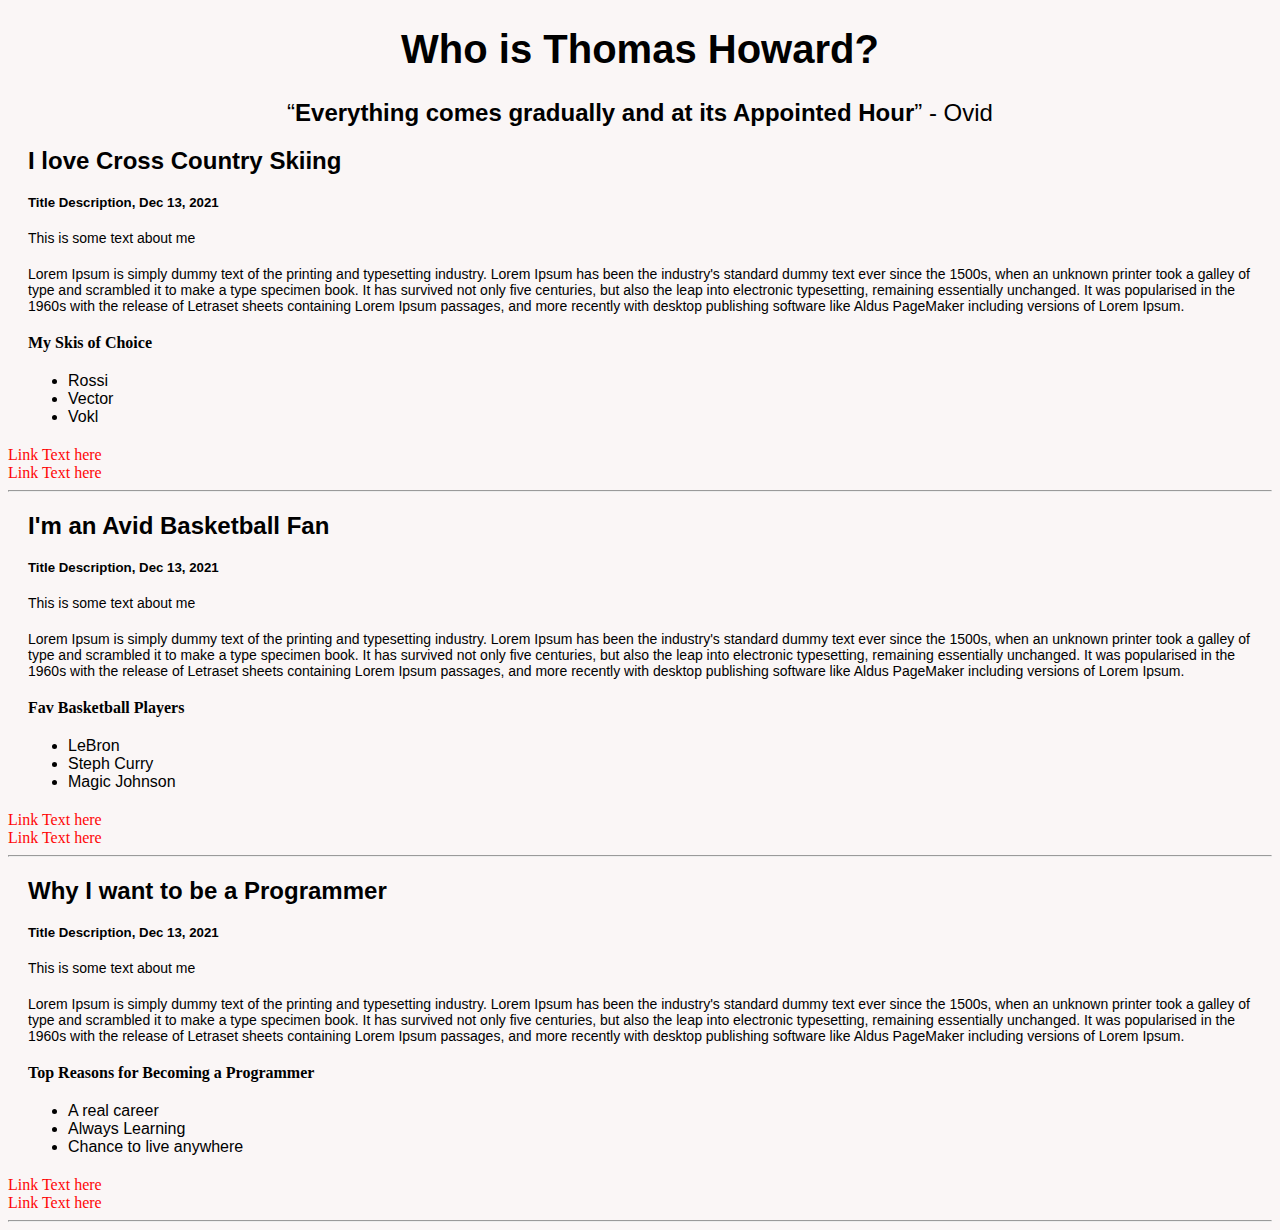
<file: PreWork/HTML_Site/index.html>
<!DOCTYPE html>
<html>

<head>
  <title>Thomas Howard's Biography Page</title>
  <link rel="stylesheet" href="mystyles.css">
  <meta name="viewport" content="width=device-width, initial-scale=1.0"> 
<head>

<!--Added Color to the body here-->
<body style="background-color:rgb(250, 246, 246);" >

<h1 style="font-size:40px;">Who is Thomas Howard? </h1>


<!--This is the header quote-->
<p style="text-align:center;font-size:150%;" ><q><b>Everything comes gradually and at its Appointed Hour</b></q> - Ovid  </p>




<!--This is the first header-->
<div>
<h2> I love Cross Country Skiing</h2>

<h5>Title Description, Dec 13, 2021 </h5>

<!--Image here-->

<p> This is some text about me </p>

<p> Lorem Ipsum is simply dummy text of the printing and typesetting industry. 
  Lorem Ipsum has been the industry's standard dummy text ever since the 1500s, 
  when an unknown printer took a galley of type and scrambled it to make a type 
  specimen book. It has survived not only five centuries, but also the leap into 
  electronic typesetting, remaining essentially unchanged. It was popularised in 
  the 1960s with the release of Letraset sheets containing Lorem Ipsum passages, 
  and more recently with desktop publishing software like Aldus PageMaker 
  including versions of Lorem Ipsum. </p>

<h4 style="font-family:verdana;"> My Skis of Choice</h4>
<ul>
<li>Rossi</li>
<li>Vector</li>
<li>Vokl</li>
</ul>

<a href="http://www.espn.com">Link Text here</a>
<br>
<a href="http://www.espn.com">Link Text here</a>
</br>
<hr>
</div>

<!--End first header-->






<!--This is the second header-->
<div>
<h2>I'm an Avid Basketball Fan</h2>
<h5>Title Description, Dec 13, 2021</h5>


<!--Image here-->

<p> This is some text about me </p>

<p>Lorem Ipsum is simply dummy text of the printing and typesetting industry. 
  Lorem Ipsum has been the industry's standard dummy text ever since the 1500s, 
  when an unknown printer took a galley of type and scrambled it to make a type 
  specimen book. It has survived not only five centuries, but also the leap into 
  electronic typesetting, remaining essentially unchanged. It was popularised in 
  the 1960s with the release of Letraset sheets containing Lorem Ipsum passages, 
  and more recently with desktop publishing software like Aldus PageMaker 
  including versions of Lorem Ipsum.</p>

  <h4 style="font-family:verdana;"> Fav Basketball Players</h4>
  <ul>
  <li>LeBron</li>
  <li>Steph Curry</li>
  <li>Magic Johnson</li>
  </ul>


<a href="http://www.espn.com">Link Text here</a>
<br>
<a href="http://www.espn.com">Link Text here</a>
</br>
<hr>
</div>
<!--End second header-->


<!--This is the third header-->
<div>
  <h2>Why I want to be a Programmer</h2>

  <h5>Title Description, Dec 13, 2021</h5>

<!--Image here-->


  <p> This is some text about me </p>

  <p>Lorem Ipsum is simply dummy text of the printing and typesetting industry. 
  Lorem Ipsum has been the industry's standard dummy text ever since the 1500s, 
  when an unknown printer took a galley of type and scrambled it to make a type 
  specimen book. It has survived not only five centuries, but also the leap into 
  electronic typesetting, remaining essentially unchanged. It was popularised in 
  the 1960s with the release of Letraset sheets containing Lorem Ipsum passages, 
  and more recently with desktop publishing software like Aldus PageMaker 
  including versions of Lorem Ipsum.</p>


<h4 style="font-family:verdana;"> Top Reasons for Becoming a Programmer</h4>
  <ul>
  <li>A real career</li>
  <li>Always Learning</li>
  <li>Chance to live anywhere</li>
  </ul>

<a href="http://www.espn.com">Link Text here</a>
<br>
<a href="http://www.espn.com">Link Text here</a>
</br>
<hr>
</div>
<!--End third header-->







</body>
</html>
</file>
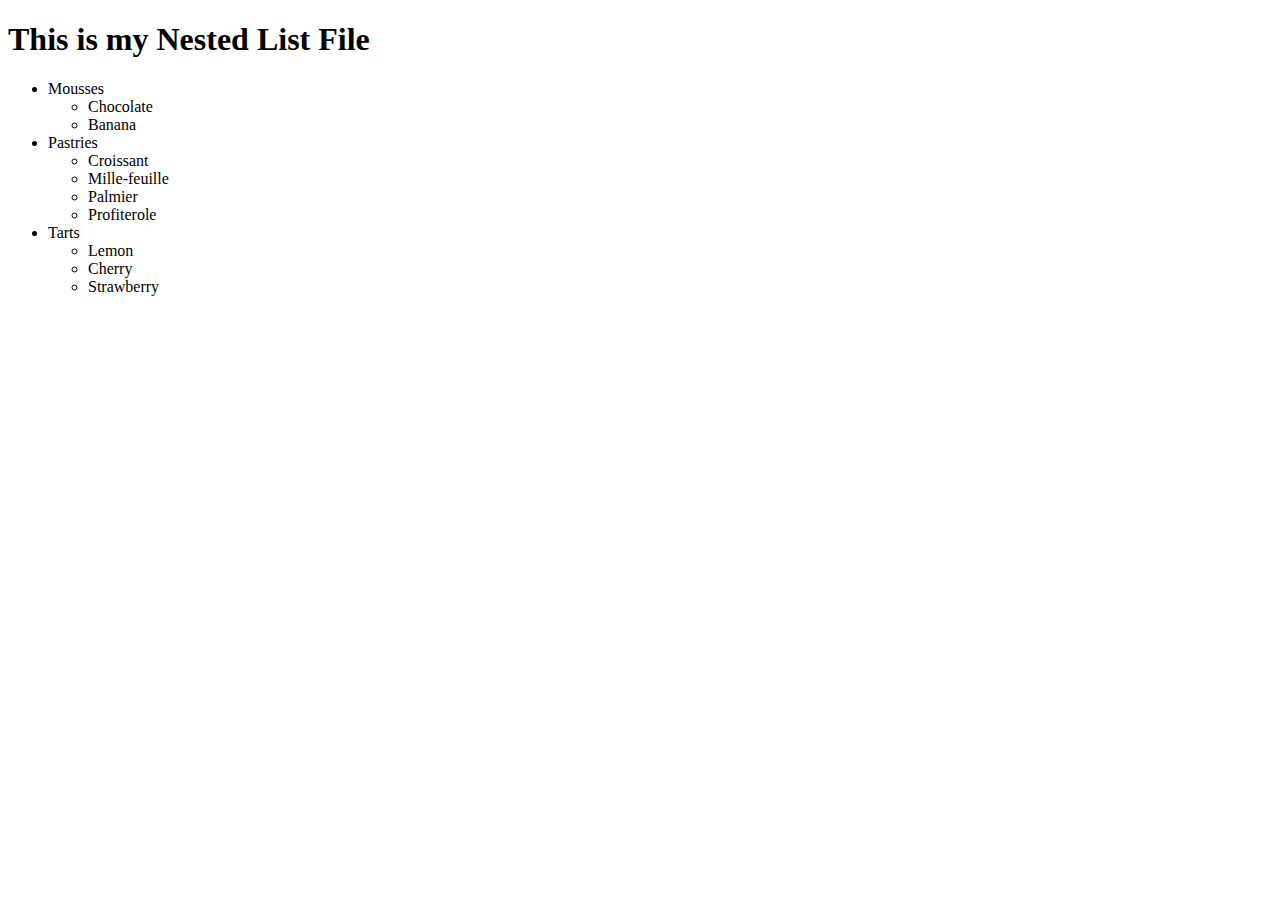
<file: PreWork/HTML_Site/Nested_Lists.html>
<!DOCTYPE html>
<html>
<body>

<h1> This is my Nested List File </h1>


<ul> 
    <li>Mousses</li> 
    <ul>
    	<li>Chocolate</li> 
        <li>Banana</li>    
    </ul>
    
    <li>Pastries
	<ul>
		<li>Croissant</li> 
        <li>Mille-feuille</li> 
        <li>Palmier</li> 
        <li>Profiterole</li>
	</ul> 
    </li>
   		 <li>Tarts</li> 
    <ul>
    	<li>Lemon</li>
        <li>Cherry</li>
        <li>Strawberry</li>
    </ul>
</ul>




</d1>



</body>
</html>
</file>
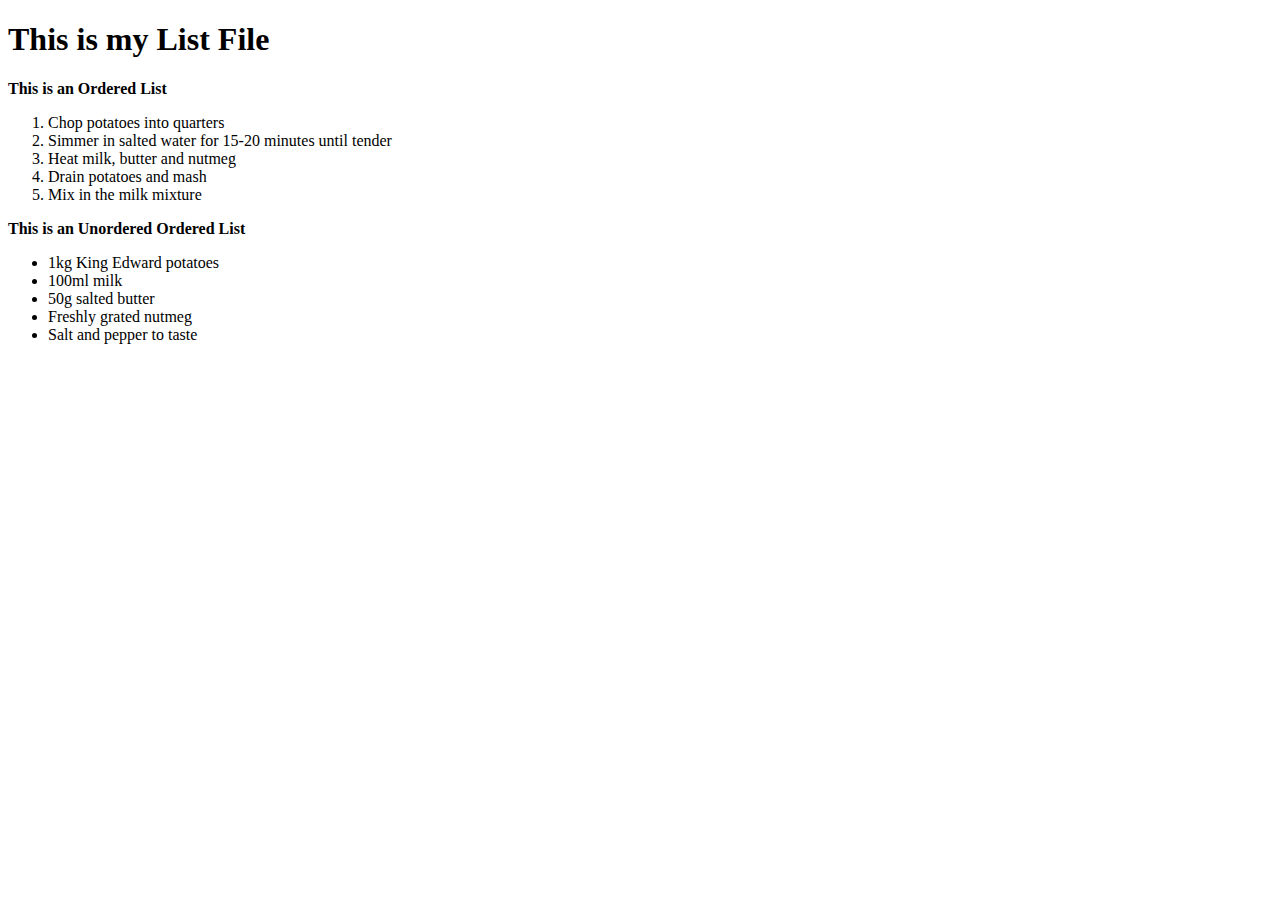
<file: PreWork/HTML_Site/Ordered_Lists.html>
<!DOCTYPE html>
<html>
<body>

<h1> This is my List File </h1>


<p><b>This is an Ordered List</b></p>
<ol>
<li>Chop potatoes into quarters</li> 
<li>Simmer in salted water for 15-20
minutes until tender</li> 
<li>Heat milk, butter and nutmeg</li> 
<li>Drain potatoes and mash</li> 
<li>Mix in the milk mixture</li>
</ol>


<p><b>This is an Unordered Ordered List</b></p>

<ul>
<li>1kg King Edward potatoes</li> 
<li>100ml milk</li>
<li>50g salted butter</li> 
<li>Freshly grated nutmeg</li> 
<li>Salt and pepper to taste</li>
</ul>






</body>
</html>
</file>
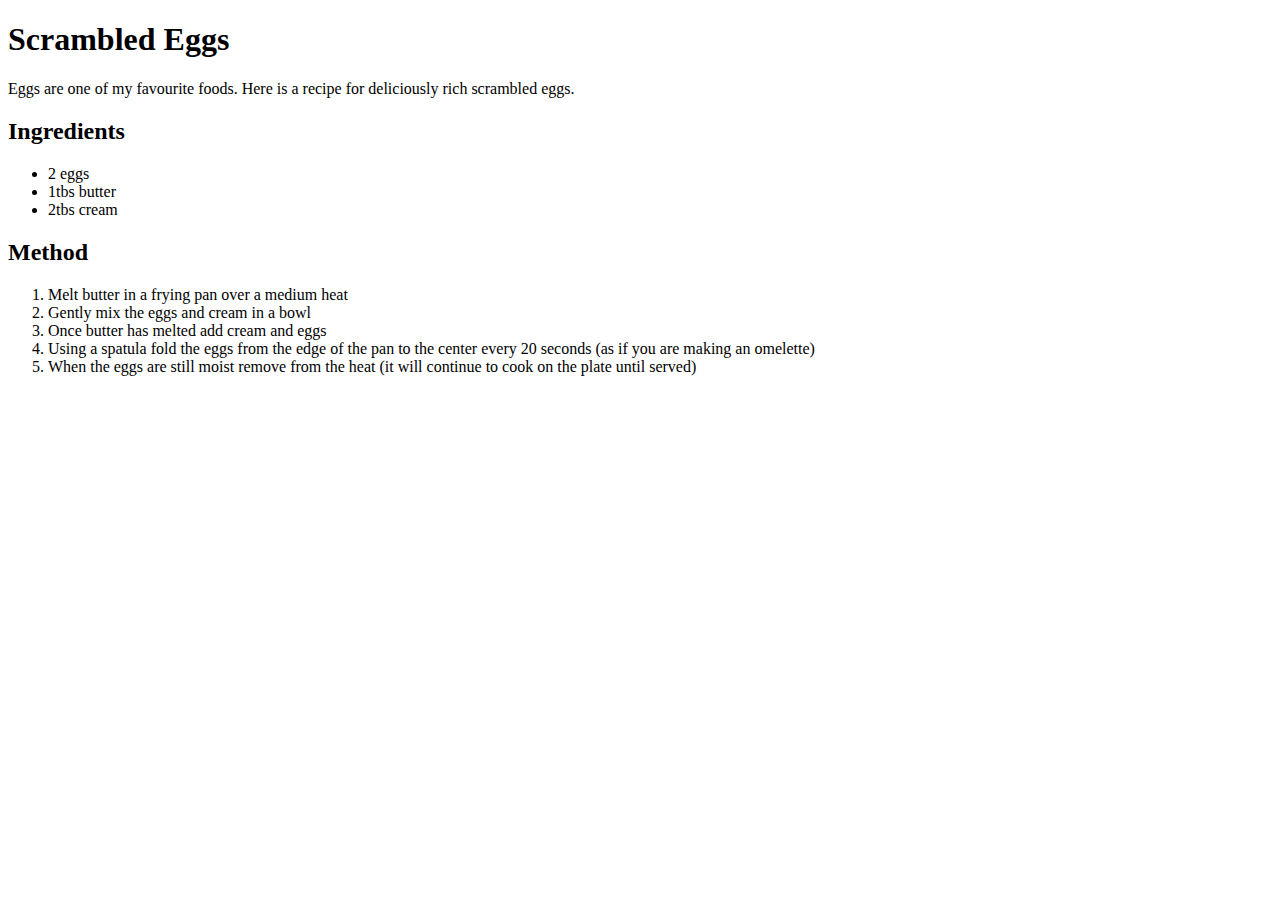
<file: PreWork/HTML_Site/unordered_lists.html>
<!DOCTYPE html>

<html>
  <head>
<title>Lists</title> </head>
<body>


<h1>Scrambled Eggs</h1>
<p>Eggs are one of my favourite foods. Here is a
recipe for deliciously rich scrambled eggs.</p> 

<h2>Ingredients</h2>

<ul>
	<li>2 eggs</li> 
    <li>1tbs butter</li> 
    <li>2tbs cream</li>
</ul> 

<h2>Method</h2> 
<ol>
	<li>Melt butter in a frying pan over a medium heat</li>
	<li>Gently mix the eggs and cream in a bowl</li> 
    <li>Once butter has melted add cream and eggs</li> 
    <li>Using a spatula fold the eggs from the edge of
          the pan to the center every 20 seconds (as if you are making an omelette)</li>
<li>When the eggs are still moist remove from the
          heat (it will continue to cook on the plate
until served)</li> 
</ol>
  </body>
</html>
</file>
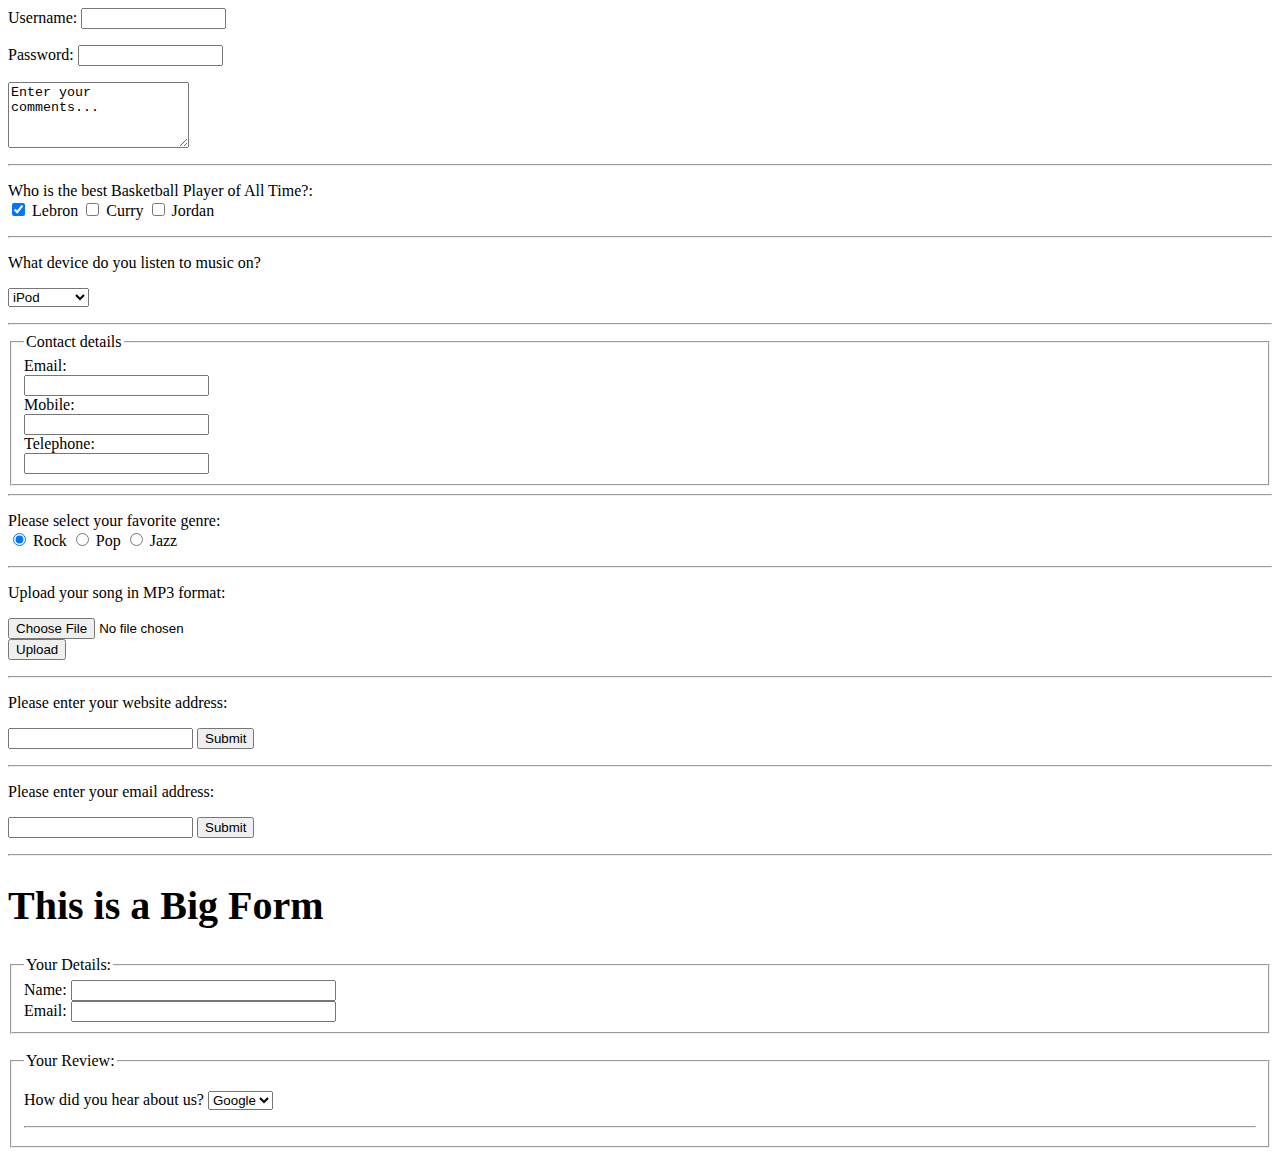
<file: PreWork/HTML_Site/All Files/Forms.html>
<!--Forms-->

<!--UN PW-->
<form action="http://www.example.com/login.php"> 
    
   <p>Username:
    <input type="text" name="username" size="15"
      maxlength="30" />
  </p> 
  <p>Password:
    <input type="password" name="password" size="15"
      maxlength="30" />
    </p>
      <p>
    <textarea name="comments" cols="20" rows="4">Enter your comments...</textarea>
  </p> 
  </form>
  

  <!--Checkboxes-->
  <hr>
  <form action="http://www.example.com/profile.php"> 
    <p>Who is the best Basketball Player of All Time?:
    
      <br />
  <input type="checkbox" name="service" value="Lebron" checked="checked" /> Lebron 
  <input type="checkbox" name="service" value="lastfm" />  Curry 
  <input type="checkbox" name="service" value="spotify" /> Jordan </p>
  </form>
  

  <!--DROPDOWNS-->
  <hr>
  <form action="http://www.example.com/profile.php"> 
    <p>What device do you listen to music on?</p> 
    <select name="devices">
      
    <option value="ipod">iPod</option> 
    <option value="radio">Radio</option> 
    <option value="computer">Computer</option>

    </select>
    </form>
  
 
  <hr>

  <!--FIELDSET-->
  <fieldset>
    <legend>Contact details</legend>

    <label>Email:<br/> <input type="text" name="email" /></label><br/> 
    <label>Mobile:<br/> <input type="text" name="mobile" /></label><br/> 
    <label>Telephone:<br/> <input type="text" name="telephone" /></label> 

    </fieldset>



<!--Radio Buttons -->
        <hr>
        <form action="http://www.example.com/profile.php"> 
            
        <p>Please select your favorite genre:
            <br />
        <input type="radio" name="genre" value="rock" checked="checked" /> Rock
        <input type="radio" name="genre" value="pop" /> Pop
        <input type="radio" name="genre" value="jazz" /> Jazz
        </p> </form>

<!--File input -->
<hr>
        <form action="http://www.example.com/upload.php" method="post">
            <p>Upload your song in MP3 format:</p>

            <input type="file" name="user-song" /><br/> 
            <input type="submit" value="Upload" />
            </form>


<hr>
<!--URL input -->
<form action="http://www.example.org/profile.php"> <p>Please enter your website address:</p> <input type="url" name="website" />
    <input type="submit" value="Submit" />
      </form>

<hr>
<!--Email input -->
<form action="http://www.example.org/profile.php"> <p>Please enter your email address:</p> <input type="email" name="website" />
    <input type="submit" value="Submit" />
      </form>


<!--Big Form -->
<hr>
 <h1 style="font-size:40px;">This is a Big Form </h1>
 <html>
    <head>
  <title>Forms</title> </head>
    <body>
      <form action="http://www.example.com/review.php" method="get">
        <fieldset>
          <legend>
            Your Details:
          </legend>
          <label>
  Name:
            <input type="text" name="name" size="30" maxlength="100">
          </label>
          <br />
          <label>
  Email:
            <input type="email" name="email" size="30" maxlength="100">
          </label>
          <br />
        </fieldset>
        <br />
        <fieldset>
  <legend>
  Your Review:
          </legend>
          <p>
            <label for="hear-about">
              How did you hear about us?
            </label>
            <select name="referrer" id="hear-about">
  <option value="google">Google</option> <option value="friend">Friend</option> <option value="advert">Advert</option> <option value="other">Other</option>
            </select>
          </p>
  <p>




<hr>
</file>
<file: PreWork/HTML_Site/mystyles.css>
/* Heading Styles*/

h1 {
    text-align: center;
    font-family: Arial, Helvetica, sans-serif;
    color: black;
  }

  
h2, h4, h5, ul {
  text-align: left;
  font-family: Arial, Helvetica, sans-serif;
  margin: 20px;
}

/* Body Styles*/

body {
  background-color: white;
}

/* Link Styles*/
a:link {
  color: rgb(255, 7, 7);
  text-decoration: none;
}
  
a:visited {
    color: rgb(12, 100, 12);
    background-color: transparent;
    text-decoration: none;
  }

  a:hover {
    color: red;
    background-color: transparent;
    text-decoration: underline;
  }




/* Paragraph Styles*/
p {
  font-family: Arial, Helvetica, sans-serif;
  font-size: 14px;
  margin: 20px;
  text-align: left;
  color: black;

}
</file>
